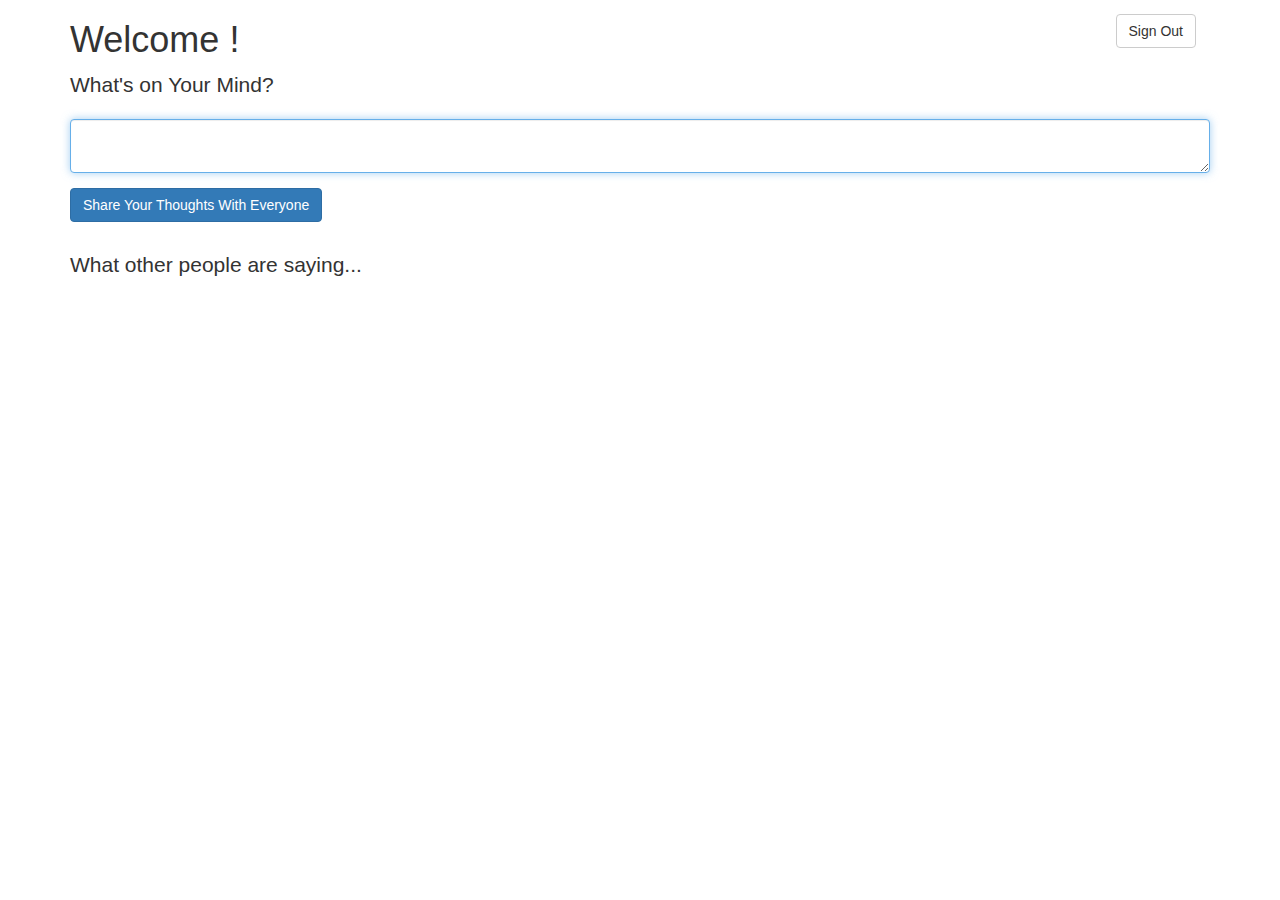
<file: index.html>
<!doctype html>
<html>
    <head>
        <meta charset="UTF-8">
        <title>Twatter</title>
        <link rel="stylesheet" href="https://netdna.bootstrapcdn.com/bootstrap/3.0.2/css/bootstrap.min.css">
        <link rel="stylesheet" href="css/core.css">
        <link rel="stylesheet" href="css/index.css">

        <!-- these are included in the head section, as I want to redirect
        to the signup page immediately if the user isn't signed in -->
        <script src="https://www.parsecdn.com/js/parse-1.2.12.min.js"></script>
        <script src="js/core.js"></script>
        <script src="js/ensureUser.js"></script>
    </head>
    <body>
        <div class="container">
            <button type="button" class="btn btn-default btn-signout">Sign Out</button>
            <h1>Welcome <span class="name"></span>!</h1>

            <p class="lead">What's on Your Mind?</p>
            <p class="alert alert-danger error-message"></p>
            <form method="POST" action="#" class="new-post-form" role="form">
                <div class="form-group">
                    <label for="content" class="sr-only">Post Content</label>
                    <textarea name="content" id="content" class="form-control" autofocus data-model-attr="content"></textarea>
                </div>
                <button type="submit" class="btn btn-primary btn-share-post">Share Your Thoughts With Everyone</button>
            </form>

            <div class="posts">
                <p class="lead">What other people are saying...</p>
                <div class="posts-container"></div>                
            </div>
        </div> <!-- .container -->

        <div class="templates">
            <div class="post-template post">
                <p class="post-created-at" data-model-attr="createdAt"></p>
                <p><span class="author-name" data-model-attr="author.name"></span> (<span class="author-username" data-model-attr="author.username"></span>)</p>
                <p data-model-attr="content"></p>
            </div>
        </div>

        
        <script src="https://ajax.googleapis.com/ajax/libs/jquery/2.0.3/jquery.min.js"></script>

        <script src="js/postModel.js"></script>
        <script src="js/eventSource.js"></script>
        <script src="js/formView.js"></script>
        <script src="js/templateView.js"></script>
        <script src="js/postsModel.js"></script>
        <script src="js/indexController.js"></script>
    </body>
</html>
</file>
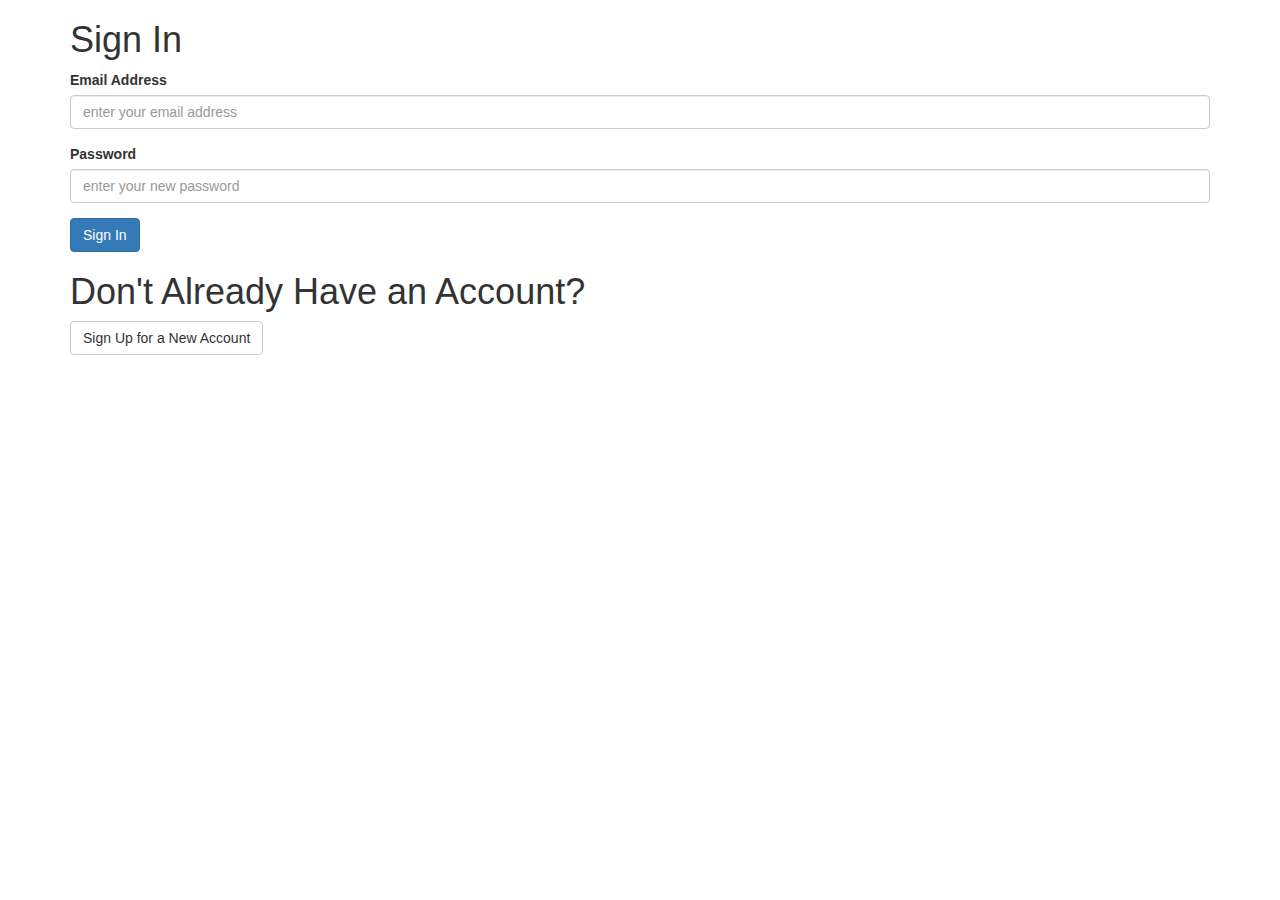
<file: signin.html>
<!doctype html>
<html>
    <head>
        <meta charset="UTF-8">
        <title>Twatter Sign Up</title>
        <link rel="stylesheet" href="https://netdna.bootstrapcdn.com/bootstrap/3.0.2/css/bootstrap.min.css">
        <link rel="stylesheet" href="css/core.css">
    </head>
    <body>
        <div class="container">

            <h1>Sign In</h1>

            <p class="alert alert-danger error-message"></p>

            <form class="signin-form" role="form" method="POST" action="#">
                <div class="form-group">
                    <label for="email">Email Address</label>
                    <input type="email" class="form-control" id="email" placeholder="enter your email address">
                </div>

                <div class="form-group">
                    <label for="password">Password</label>
                    <input type="password" class="form-control" id="password" placeholder="enter your new password">
                </div>
                
                <button type="submit" class="btn btn-primary btn-signin">Sign In</button>

            </form> <!-- .signin-form -->

            <div class="signin-link">
                <h1>Don't Already Have an Account?</h1>
                <p><a class="btn btn-default" href="signup.html">Sign Up for a New Account</a></p>                
            </div>


        </div> <!-- .container -->

        
        <script src="https://www.parsecdn.com/js/parse-1.2.12.min.js"></script>
        <script src="https://ajax.googleapis.com/ajax/libs/jquery/2.0.3/jquery.min.js"></script>
        
        <script src="js/core.js"></script>
        <script src="js/eventSource.js"></script>
        <script src="js/formView.js"></script>
        <script src="js/signinController.js"></script>
    </body>
</html>
</file>
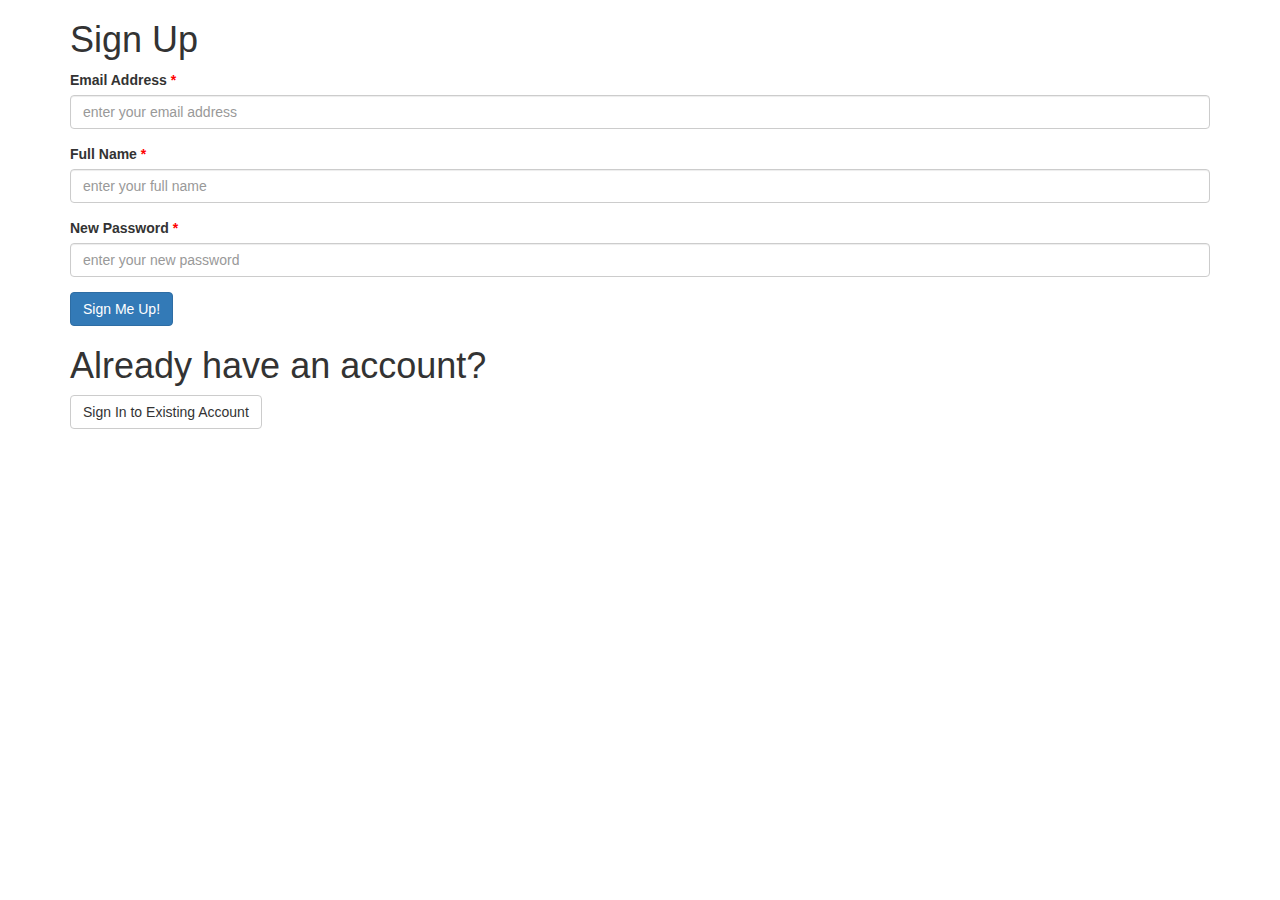
<file: signup.html>
<!doctype html>
<html>
    <head>
        <meta charset="UTF-8">
        <title>Twatter Sign Up</title>
        <link rel="stylesheet" href="https://netdna.bootstrapcdn.com/bootstrap/3.0.2/css/bootstrap.min.css">
        <link rel="stylesheet" href="css/core.css">
    </head>
    <body>
        <div class="container">

            <h1>Sign Up</h1>

            <p class="alert alert-danger error-message"></p>

            <form class="signup-form" role="form" method="POST" action="#">
                <div class="form-group">
                    <label for="email">Email Address <span class="required">*</span></label>
                    <input type="email" class="form-control" id="email" placeholder="enter your email address" data-model-attr="email" required >
                </div>

                <div class="form-group">
                    <label for="name">Full Name <span class="required">*</span></label>
                    <input type="text" class="form-control" id="name" placeholder="enter your full name" data-model-attr="name" required>
                </div>

                <div class="form-group">
                    <label for="password">New Password <span class="required">*</span></label>
                    <input type="password" class="form-control" id="password" placeholder="enter your new password" data-model-attr="password" required>
                </div>

                <button type="submit" class="btn btn-primary btn-signup">Sign Me Up!</button>

            </form> <!-- .signup-form -->

            <div class="signin-link">
                <h1>Already have an account?</h1>
                <p><a class="btn btn-default" href="signin.html">Sign In to Existing Account</a></p>                
            </div>


        </div> <!-- .container -->

        
        <script src="https://www.parsecdn.com/js/parse-1.2.12.min.js"></script>
        <script src="https://ajax.googleapis.com/ajax/libs/jquery/2.0.3/jquery.min.js"></script>
        
        <script src="js/core.js"></script>
        <script src="js/eventSource.js"></script>
        <script src="js/formView.js"></script>
        <script src="js/signupController.js"></script>
    </body>
</html>
</file>
<file: css/core.css>
.error-message {
    display: none;
}

.required {
    color: #FF0000;
}

.working:before {
    content: url(../img/loading.gif);
    margin-right: 1em;
    min-height: 20px;
}

.templates {
    display: none;
}
</file>
<file: css/index.css>
.btn-signout {
    margin: 1em;
    float: right;
}

textarea { 
    width: 100%;
    height: 6em;
}

.post {
    border: 1px solid #CCC;
    border-radius: 4px;
    padding: 1em;
    margin-bottom: 1em;
} 

.posts {
    margin-top: 2em;
}

.posts-container {
    margin-top: 1em;
}

.author-name {
    font-weight: bold;
}

.author-username {
    font-weight: 200;
}

.post-created-at {
    float: right;
}
</file>
